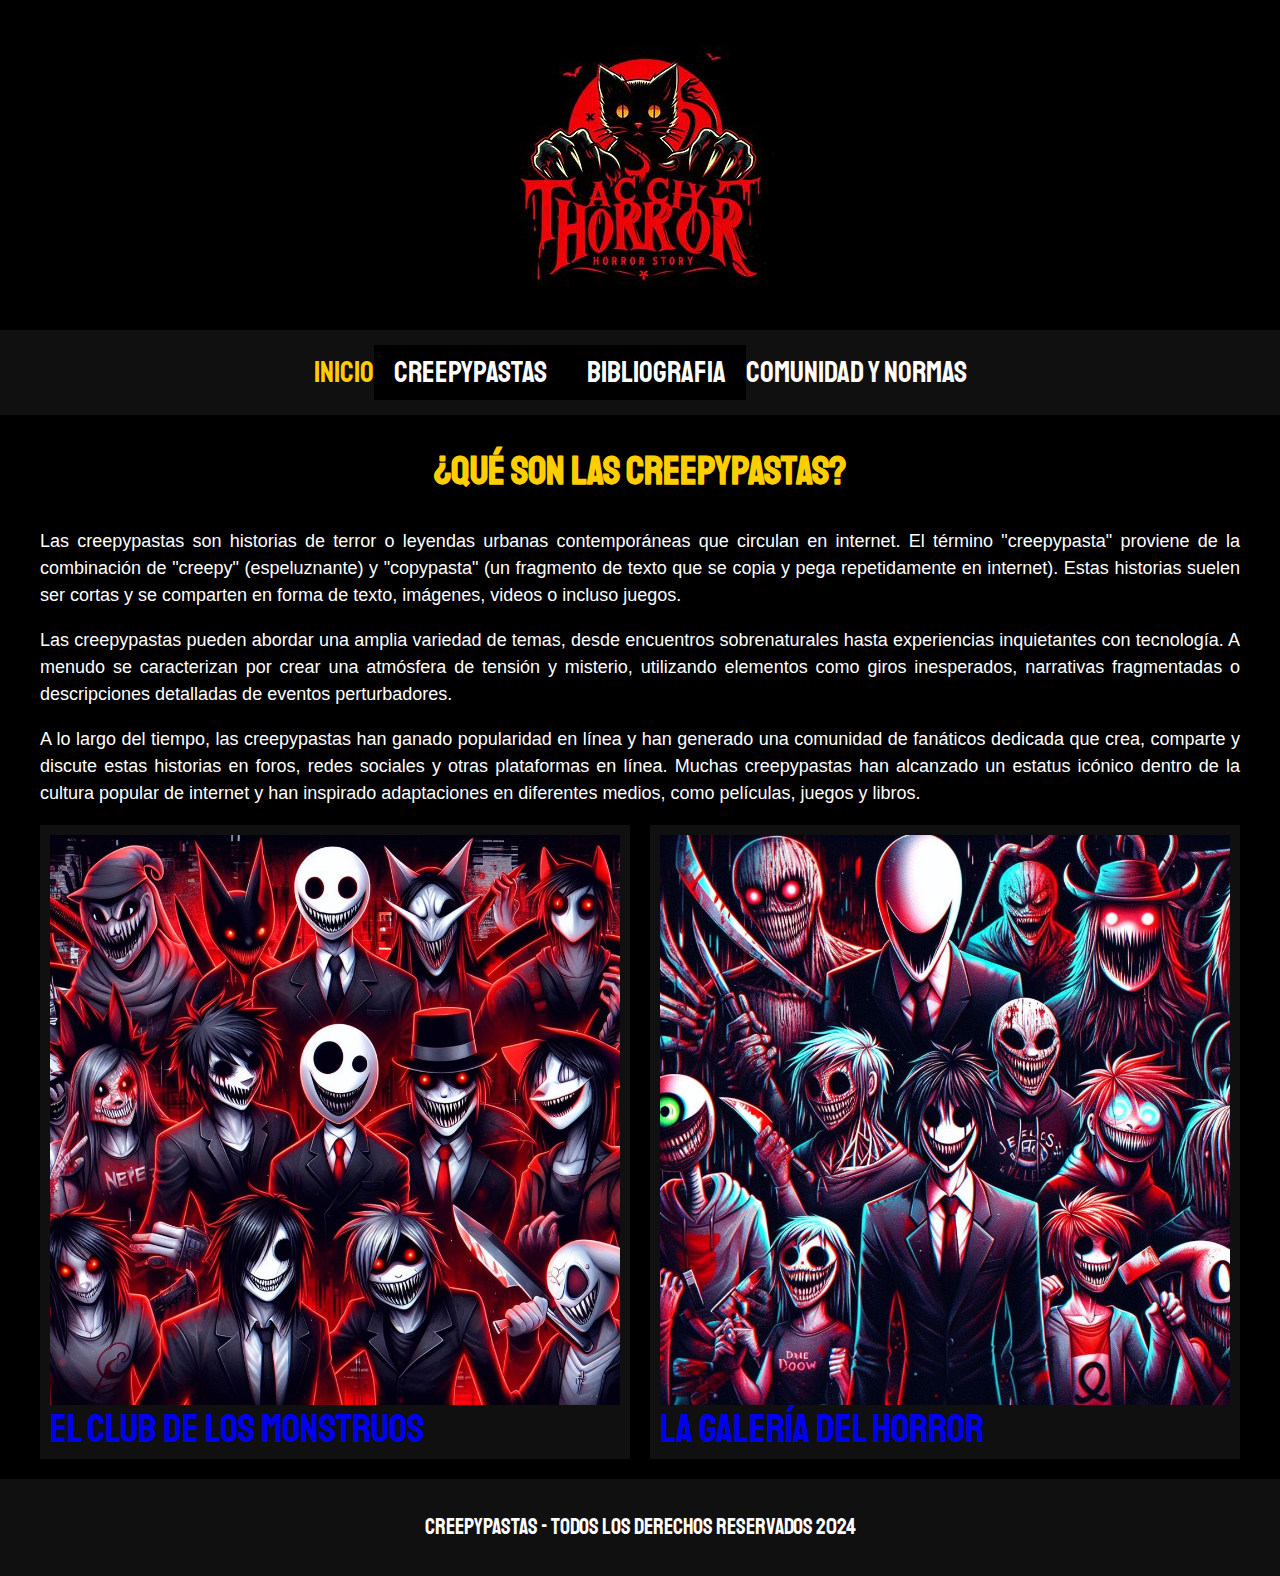
<file: Index.html>
<!DOCTYPE html>
<html lang="en">
    <head>
        <meta charset="UTF-8">
        <meta name="viewport" content="width=device-width, initial-scale=1.0">
        <title>Tachy Horror</title>
        <link rel="stylesheet" href="CSS/normalize.css">
        <link rel="stylesheet" href="CSS/style.css ">
        <!--Estilo de escritura de google fonts-->
        <link rel="preconnect" href="https://fonts.googleapis.com">
        <link rel="preconnect" href="https://fonts.gstatic.com" crossorigin>
        <link href="https://fonts.googleapis.com/css2?family=Staatliches&display=swap" rel="stylesheet">
    </head>
    
    <body>
        <header class="header">
            <a href="Index.html"></a>
            <img class="header__logo" src="img/Logo.jfif" alt="Logotipo">
        </header>

        <div class="menu-container">
            <nav class="navegacion">
                <div>
                    <a  class="navegacion__enlace navegacion__enlace--activo" href="Index.html">Inicio</a>
                </div>
                <div>
                    <a  class="navegacion__enlace" href="#">
                        <button class="menu-btn">Creepypastas</button>
                        <ul class="menu-list">
                            <li><a href="CreepypastasFamosos.html">Creepypastas Famosos</a></li>
                            <li><a href="NuevasHistorias.html">Nuevas Historias</a></li>
                            <li><a href="Categorias.html">Categorias</a></li>
                        </ul>
                    </a>
                </div> 
                <div>
                    <a  class="navegacion__enlace" href="#">
                        <button class="menu-btn">Bibliografia</button>
                        <ul class="menu-list">
                            <li><a href="#">Videos</a></li>
                            <li><a href="#">Textos</a></li>
                            <li><a href="#">Foros</a></li>
                        </ul>                        
                    </a>
                </div>   
                <a  class="navegacion__enlace" href="ComunidadYNormas.html">Comunidad y normas</a>
            </nav>
        </div>

        <main class="contenedor">
            <h1>¿Qué son las creepypastas?</h1>
            <p class="contenedor__texto">
                Las creepypastas son historias de terror o leyendas urbanas contemporáneas que 
                circulan en internet. El término "creepypasta" proviene de la combinación de "creepy"
                (espeluznante) y "copypasta" (un fragmento de texto que se copia y pega repetidamente 
                en internet). Estas historias suelen ser cortas y se comparten en forma de texto, 
                imágenes, videos o incluso juegos.
            </p> 
            <p class="contenedor__texto">
                Las creepypastas pueden abordar una amplia variedad de temas, desde encuentros 
                sobrenaturales hasta experiencias inquietantes con tecnología. A menudo se caracterizan 
                por crear una atmósfera de tensión y misterio, utilizando elementos como giros 
                inesperados, narrativas fragmentadas o descripciones detalladas de eventos perturbadores.
            </p>
            <p class="contenedor__texto">    
                A lo largo del tiempo, las creepypastas han ganado popularidad en línea y han generado 
                una comunidad de fanáticos dedicada que crea, comparte y discute estas historias en 
                foros, redes sociales y otras plataformas en línea. Muchas creepypastas han alcanzado 
                un estatus icónico dentro de la cultura popular de internet y han inspirado adaptaciones
                en diferentes medios, como películas, juegos y libros.
            </p>
            <div class="grid">

                <div class="decoracion">
                    <a href="Producto.html"></a>
                    <img class="decoracion__imagen" src="img/1.jpg" alt="imagen creepy">
                    <div class="decoracion__informacion">
                        <a class="decoracion__nombre" href="https://www.youtube.com/watch?v=1HIp_nhV3Ag&ab_channel=PONTEPLAY">El club de los monstruos</a>
                    </div>
                </div>

                <div class="decoracion">
                    <a href="Producto.html"></a>
                    <img class="decoracion__imagen" src="img/2.jpg" alt="imagen creepy">
                    <div class="decoracion__informacion">
                        <a class="decoracion__nombre" href="https://www.youtube.com/watch?v=kD5ut_CzRHE&ab_channel=SrJoel336-CreepypastasyTerror">La galería del horror</a>
                    </div>
                </div>                

              
        </main>
        <footer class="footer">
            <p class="footer__texto">Creepypastas - Todos los derechos reservados 2024</p>
        </footer>
    </body>
</html>
</file>
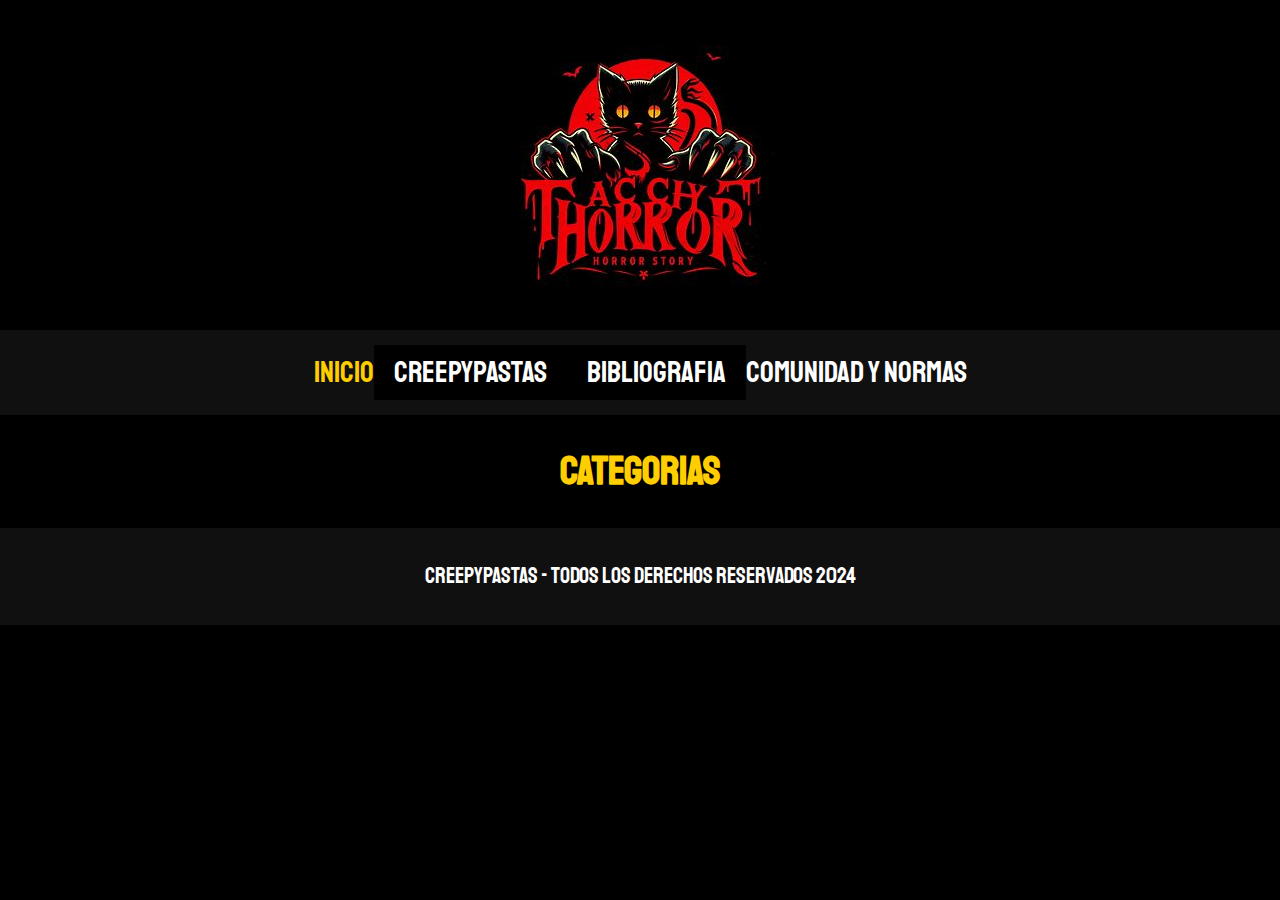
<file: Categorias.html>
<!DOCTYPE html>
<html lang="en">
    <head>
        <meta charset="UTF-8">
        <meta name="viewport" content="width=device-width, initial-scale=1.0">
        <title>Tachy Horror</title>
        <link rel="stylesheet" href="CSS/normalize.css">
        <link rel="stylesheet" href="CSS/style.css ">
        <!--Estilo de escritura de google fonts-->
        <link rel="preconnect" href="https://fonts.googleapis.com">
        <link rel="preconnect" href="https://fonts.gstatic.com" crossorigin>
        <link href="https://fonts.googleapis.com/css2?family=Staatliches&display=swap" rel="stylesheet">
    </head>
    
    <body>
        <header class="header">
            <a href="Index.html"></a>
            <img class="header__logo" src="img/Logo.jfif" alt="Logotipo">
        </header>

        <div class="menu-container">
            <nav class="navegacion">
                <div>
                    <a  class="navegacion__enlace navegacion__enlace--activo" href="Index.html">Inicio</a>
                </div>
                <div>
                    <a  class="navegacion__enlace" href="#">
                        <button class="menu-btn">Creepypastas</button>
                        <ul class="menu-list">
                            <li><a href="CreepypastasFamosos.html">Creepypastas Famosos</a></li>
                            <li><a href="NuevasHistorias.html">Nuevas Historias</a></li>
                            <li><a href="Categorias.html">Categorias</a></li>
                        </ul>
                    </a>
                </div> 
                <div>
                    <a  class="navegacion__enlace" href="#">
                        <button class="menu-btn">Bibliografia</button>
                        <ul class="menu-list">
                            <li><a href="#">Videos</a></li>
                            <li><a href="#">Textos</a></li>
                            <li><a href="#">Foros</a></li>
                        </ul>                        
                    </a>
                </div>   
                <a  class="navegacion__enlace" href="ComunidadYNormas.html">Comunidad y normas</a>
            </nav>
        </div>

        <main class="contenedor">
            <h1>Categorias</h1>
          
        </main>
        <footer class="footer">
            <p class="footer__texto">Creepypastas - Todos los derechos reservados 2024</p>
        </footer>
    </body>
</html>
</file>
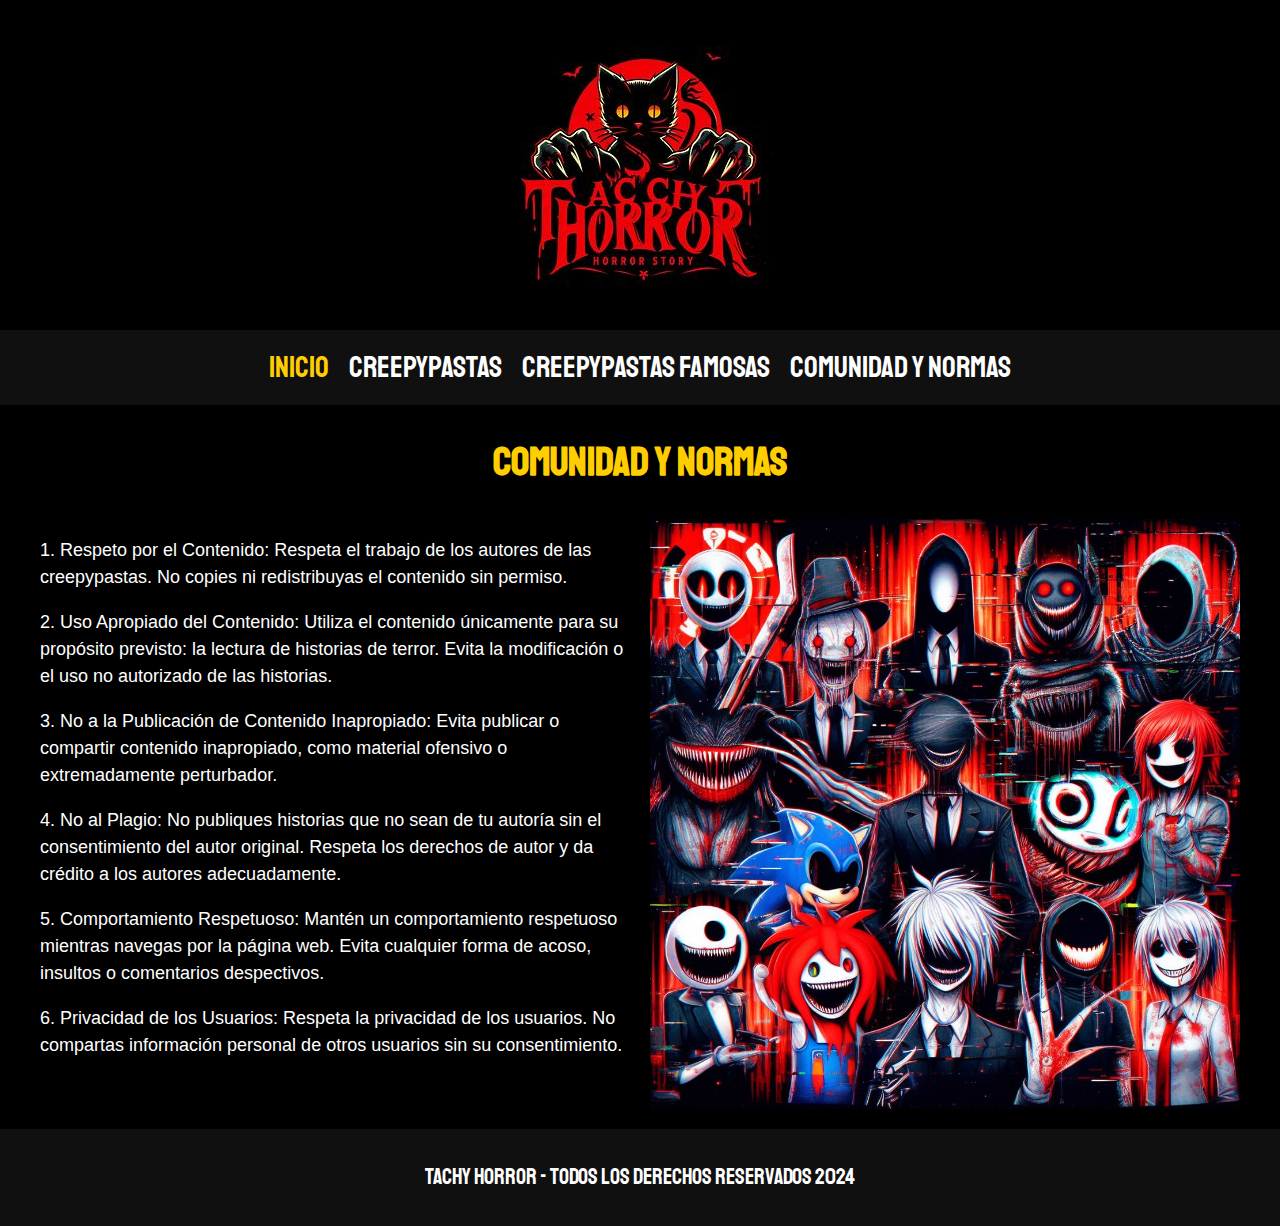
<file: ComunidadYNormas.html>
<!DOCTYPE html>
<html lang="en">
    <head>
        <meta charset="UTF-8">
        <meta name="viewport" content="width=device-width, initial-scale=1.0">
        <title>Tachy Horror</title>
        <link rel="stylesheet" href="CSS/normalize.css">
        <link rel="stylesheet" href="CSS/style.css ">
        <!--Estilo de escritura de google fonts-->
        <link rel="preconnect" href="https://fonts.googleapis.com">
        <link rel="preconnect" href="https://fonts.gstatic.com" crossorigin>
        <link href="https://fonts.googleapis.com/css2?family=Staatliches&display=swap" rel="stylesheet">
    </head>
    
    <body>
        <header class="header">
            <a href="Index.html"></a>
            <img class="header__logo" src="img/Logo.jfif" alt="Logotipo">
        </header>

        <nav class="navegacion">
            <a  class="navegacion__enlace navegacion__enlace--activo" href="Index.html">Inicio</a>
            <a  class="navegacion__enlace" href="#">Creepypastas</a>
            <a  class="navegacion__enlace" href="#">Creepypastas Famosas</a>
            <a  class="navegacion__enlace" href="ComunidadYNormas.html">Comunidad y normas</a>
        </nav>
        
        <main class="contenedor">
            <h1>Comunidad y Normas</h1>
            <div class="nosotros">
                <div class="nosotros__contenido">
                    <p>
                        1. Respeto por el Contenido: Respeta el trabajo de los autores de las creepypastas. No copies ni redistribuyas el contenido sin permiso.
                    </p>
                    <p>    
                        2. Uso Apropiado del Contenido: Utiliza el contenido únicamente para su propósito previsto: la lectura de historias de terror. Evita la modificación o el uso no autorizado de las historias.
                    </p>
                    <p>    
                        3. No a la Publicación de Contenido Inapropiado: Evita publicar o compartir contenido inapropiado, como material ofensivo o extremadamente perturbador.
                    </p>  
                    <p>  
                        4. No al Plagio: No publiques historias que no sean de tu autoría sin el consentimiento del autor original. Respeta los derechos de autor y da crédito a los autores adecuadamente.
                    </p>

                    <p>
                        5. Comportamiento Respetuoso: Mantén un comportamiento respetuoso mientras navegas por la página web. Evita cualquier forma de acoso, insultos o comentarios despectivos.
                    </p>
                    <p>
                       6. Privacidad de los Usuarios: Respeta la privacidad de los usuarios. No compartas información personal de otros usuarios sin su consentimiento. 
                    </p>
                </div>
                <img class="nosotros__imagen" src="img/3.jpg" alt="imagen nosotros">
            </div>
            
        </main>

        <footer class="footer">
            <p class="footer__texto">Tachy Horror - Todos los derechos reservados 2024</p>
        </footer>
    </body>
</html>
</file>
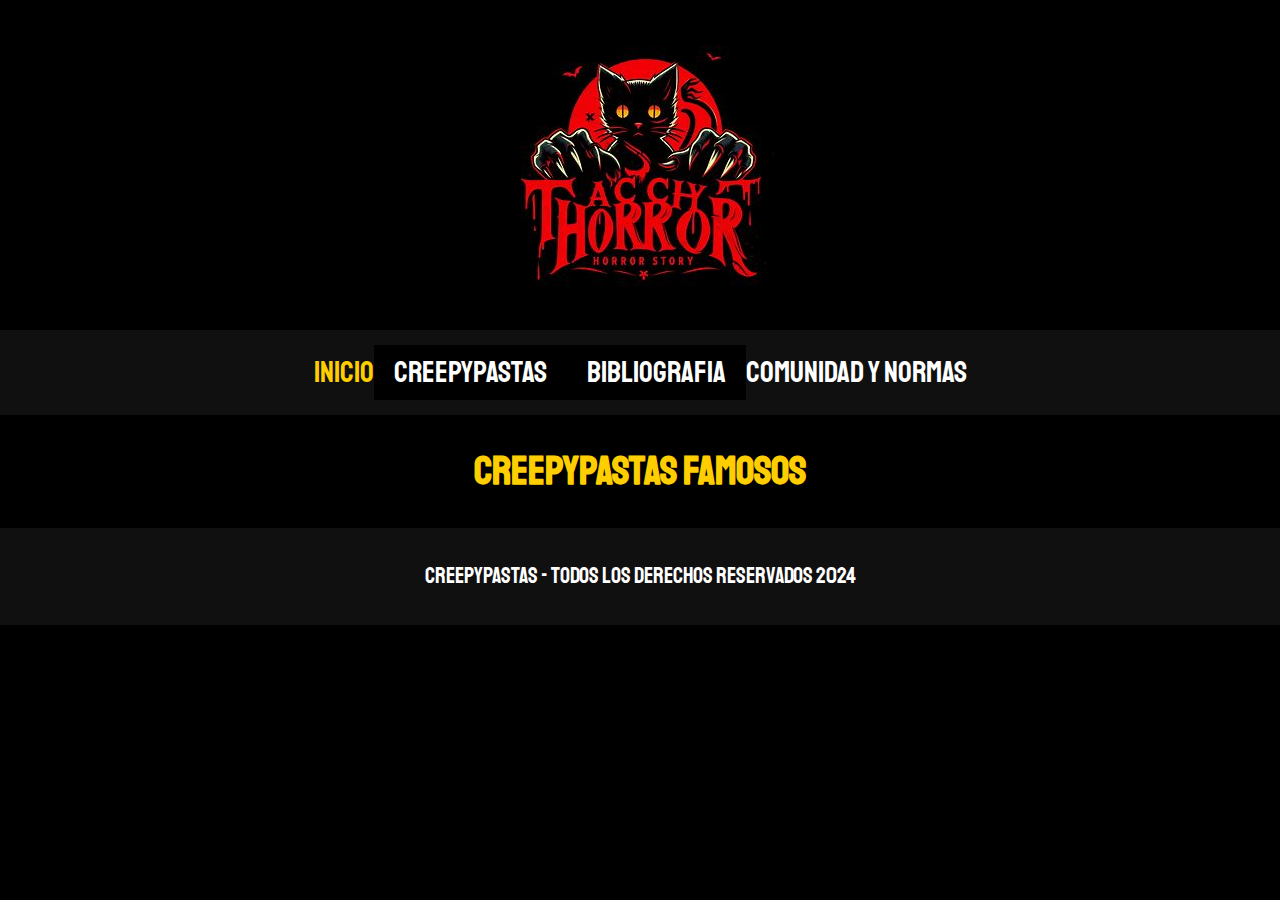
<file: CreepypastasFamosos.html>
<!DOCTYPE html>
<html lang="en">
    <head>
        <meta charset="UTF-8">
        <meta name="viewport" content="width=device-width, initial-scale=1.0">
        <title>Tachy Horror</title>
        <link rel="stylesheet" href="CSS/normalize.css">
        <link rel="stylesheet" href="CSS/style.css ">
        <!--Estilo de escritura de google fonts-->
        <link rel="preconnect" href="https://fonts.googleapis.com">
        <link rel="preconnect" href="https://fonts.gstatic.com" crossorigin>
        <link href="https://fonts.googleapis.com/css2?family=Staatliches&display=swap" rel="stylesheet">
    </head>
    
    <body>
        <header class="header">
            <a href="Index.html"></a>
            <img class="header__logo" src="img/Logo.jfif" alt="Logotipo">
        </header>

        <div class="menu-container">
            <nav class="navegacion">
                <div>
                    <a  class="navegacion__enlace navegacion__enlace--activo" href="Index.html">Inicio</a>
                </div>
                <div>
                    <a  class="navegacion__enlace" href="#">
                        <button class="menu-btn">Creepypastas</button>
                        <ul class="menu-list">
                            <li><a href="CreepypastasFamosos.html">Creepypastas Famosos</a></li>
                            <li><a href="NuevasHistorias.html">Nuevas Historias</a></li>
                            <li><a href="Categorias.html">Categorias</a></li>
                        </ul>
                    </a>
                </div> 
                <div>
                    <a  class="navegacion__enlace" href="#">
                        <button class="menu-btn">Bibliografia</button>
                        <ul class="menu-list">
                            <li><a href="#">Videos</a></li>
                            <li><a href="#">Textos</a></li>
                            <li><a href="#">Foros</a></li>
                        </ul>                        
                    </a>
                </div>   
                <a  class="navegacion__enlace" href="ComunidadYNormas.html">Comunidad y normas</a>
            </nav>
        </div>

        <main class="contenedor">
            <h1>Creepypastas Famosos</h1>
          
        </main>
        <footer class="footer">
            <p class="footer__texto">Creepypastas - Todos los derechos reservados 2024</p>
        </footer>
    </body>
</html>
</file>
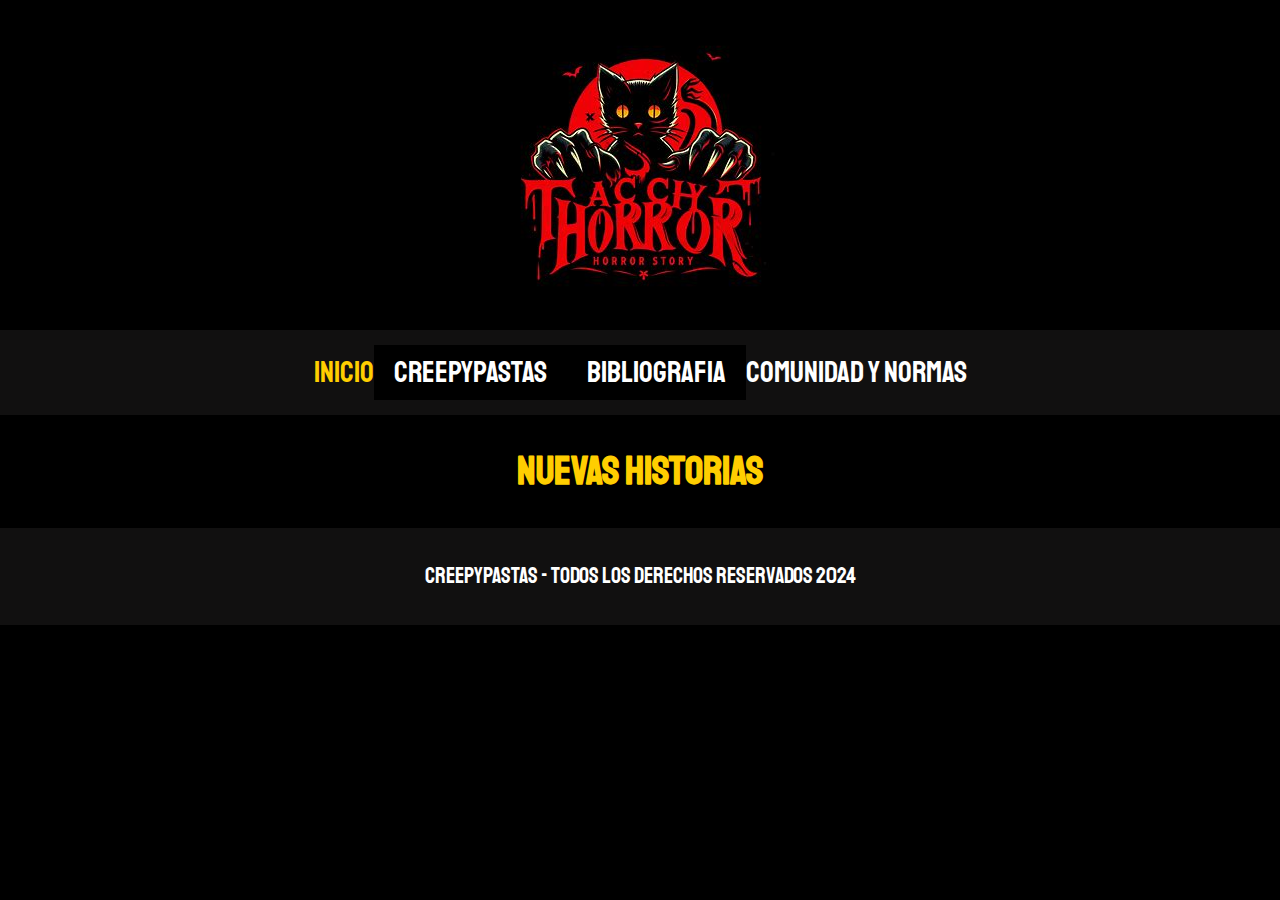
<file: NuevasHistorias.html>
<!DOCTYPE html>
<html lang="en">
    <head>
        <meta charset="UTF-8">
        <meta name="viewport" content="width=device-width, initial-scale=1.0">
        <title>Tachy Horror</title>
        <link rel="stylesheet" href="CSS/normalize.css">
        <link rel="stylesheet" href="CSS/style.css ">
        <!--Estilo de escritura de google fonts-->
        <link rel="preconnect" href="https://fonts.googleapis.com">
        <link rel="preconnect" href="https://fonts.gstatic.com" crossorigin>
        <link href="https://fonts.googleapis.com/css2?family=Staatliches&display=swap" rel="stylesheet">
    </head>
    
    <body>
        <header class="header">
            <a href="Index.html"></a>
            <img class="header__logo" src="img/Logo.jfif" alt="Logotipo">
        </header>

        <div class="menu-container">
            <nav class="navegacion">
                <div>
                    <a  class="navegacion__enlace navegacion__enlace--activo" href="Index.html">Inicio</a>
                </div>
                <div>
                    <a  class="navegacion__enlace" href="#">
                        <button class="menu-btn">Creepypastas</button>
                        <ul class="menu-list">
                            <li><a href="CreepypastasFamosos.html">Creepypastas Famosos</a></li>
                            <li><a href="NuevasHistorias.html">Nuevas Historias</a></li>
                            <li><a href="Categorias.html">Categorias</a></li>
                        </ul>
                    </a>
                </div> 
                <div>
                    <a  class="navegacion__enlace" href="#">
                        <button class="menu-btn">Bibliografia</button>
                        <ul class="menu-list">
                            <li><a href="#">Videos</a></li>
                            <li><a href="#">Textos</a></li>
                            <li><a href="#">Foros</a></li>
                        </ul>                        
                    </a>
                </div>   
                <a  class="navegacion__enlace" href="ComunidadYNormas.html">Comunidad y normas</a>
            </nav>
        </div>

        <main class="contenedor">
            <h1>Nuevas Historias</h1>
          
        </main>
        <footer class="footer">
            <p class="footer__texto">Creepypastas - Todos los derechos reservados 2024</p>
        </footer>
    </body>
</html>
</file>
<file: CSS/style.css>
:root{
    --primario: #000;
    --primarioOscuro: #111010;
    --secundario: #ffce00;
    --secundarioOscuro: rgb(233,187,2);
    --blanco: #FFF;
    --negro: #000;

    --fuentePrincipal: 'Staatliches', cursive;
}

html{
    box-sizing: border-box;
    font-size: 62.5%;
}

*, *:before, *:after{
    box-sizing: inherit;
}

body{
    background-color: var(--primario);
    font-size: 1.6rem;
    line-height: 1.5;
}

p{
    font-size: 1.8rem;
    font-family: Arial, Helvetica, sans-serif;
    color: var(--blanco)
}

a{
    text-decoration: none;
}

img{
    max-width: 100%;
}

.contenedor{
    max-width: 120rem;
    margin: 0 auto;
}

.contenedor__texto{
    text-align: justify;
}

h1,h2,h3{
    text-align: center;
    color: var(--secundario);
    font-family: var(--fuentePrincipal);
}

h1{
    font-size: 4rem ;
}

h2{
    font-size: 3.2rem ;
}

h3{
    font-size: 2.4rem ;
}

.header{
    display: flex;
    justify-content: center;
}

.header__logo{
    margin: 3rem 0;
}

/*Footer*/
.footer{
    background-color: var(--primarioOscuro);
    padding: 1rem 0;
    margin-top: 2rem;
}

.footer__texto{
    font-family: var(--fuentePrincipal);
    text-align: center;
    font-size: 2.2rem;
}
/*Navegacion*/
.navegacion{
    background-color: var(--primarioOscuro);
    padding: 1rem 0;
    display: flex;
    flex-direction: column;
    justify-content: center;
    align-items: center;
    text-align: center;
    /*gap:2rem;*/
}

@media (min-width: 768px) {
    .navegacion{
        flex-direction: row;
        justify-content: center;
    }
}

.navegacion__enlace{
    font-family: var(--fuentePrincipal);
    color: var(--blanco);
    font-size: 3rem;
    margin-right: 2rem;
}

/*Selecciona el ultimo elemento*/
.navegacion__enlace:last-of-type{
    margin-right: 0;
}

.navegacion__enlace--activo, .navegacion__enlace:hover{
    color: var(--secundario);
}

/* Navegacion Principal */

.navegacion-principal {
    display: flex;
    flex-direction: column;
}
@media (min-width: 768px) {
    .navegacion-principal {
        flex-direction: row;
        justify-content: space-between;
    }
}

.navegacion-principal a {
    display: block;
    text-align: center;
    color: var(--blanco);
    text-decoration: none;
    font-size: 2rem;
    font-weight: 700;
    padding: 1rem;
}
.navegacion-principal a:hover {
    background-color: var(--primario);
    color: var(--oscuro);
}




/*Gid*/
.grid{
    display: grid;
    grid-template-columns: repeat(2,1fr);
    gap: 2rem;
}

@media (min-width: 780px) {
    .grid{
        display: grid;
        grid-template-columns: repeat(2,1fr);
    }
}
/*Decoracion*/
.decoracion{
    background-color: var(--primarioOscuro);
    padding: 1rem;
}

.decoracion__imagen{
    width: 100%;
}

.decoracion__informacion{

}

.decoracion__nombre{
    font-size: 4rem;
}

.decoracion__precio{
    font-size: 2.8rem;
    color: var(--secundario);
}

.decoracion__nombre, .decoracion__precio{
    font-family: var(--fuentePrincipal); 
    margin: 1rem 0;
    text-align: center;
    line-height: 3.5rem;
}

/*Gradicos*/
.grafico{
    min-height: 30rem;
    background-repeat:  no-repeat;
    background-size: cover;
    grid-column: 1 /3;
}

.grafico--camisas{
    grid-row: 2 / 3;
    background-image: url(../img/grafico1.jpg);
}

.grafico--node{
    background-image: url(../img/grafico2.jpg);
    grid-row: 6 / 5;
}

@media (min--width: 780px){
    .grafico--node{
        grid-row: 5 / 6;
        grid-column: 2 / 4;
    }
}

/*Nosotros*/
.nosotros {
    display: grid;
    grid-template-rows: repeat(2, auto);
}

@media (min-width: 768px) {
    .nosotros {
        grid-template-columns: repeat(2, 1fr);
        column-gap: 2rem;
    }
}

.nosotros__imagen{
    grid-row: 1 /2 ;
}

@media (min-width: 768px){
    .nosotros__imagen{
        grid-column: 2 / 3;
    }
}


/* Estilos para el menú desplegable */
.navegacion__menu {
    display: none;
    background-color: var(--primarioOscuro);
    padding: 1rem 0;
    text-align: center;
}

.navegacion__enlace {
    font-family: var(--fuentePrincipal);
    color: var(--blanco);
    font-size: 3rem;
    margin-right: 2rem;
    display: block;
    padding: 0.5rem 0;
}

.navegacion__enlace--activo,
.navegacion__enlace:hover {
    color: var(--secundario);
}

/* Estilos para el botón del menú */
.navegacion__boton {
    font-family: var(--fuentePrincipal);
    color: var(--blanco);
    font-size: 3rem;
    background: none;
    border: none;
    cursor: pointer;
}

  
  .menu-container {
    position: relative;
  }
  
  .menu-btn {
    background-color: var(--primario); /* Cambiado a color primario */
    color: var(--blanco); /* Cambiado a color blanco */
    padding: 10px 20px;
    border: none;
    cursor: pointer;
    font-family: var(--fuentePrincipal); /* Cambiado a la fuente principal */
  }
  
  .menu-list {
    list-style-type: none;
    padding: 0;
    margin: 0;
    display: none; /* ocultar la lista por defecto */
    position: absolute;
    background-color: var(--primarioOscuro); /* Cambiado a color primario oscuro */
    box-shadow: 0px 8px 16px 0px rgba(0, 0, 0, 0.2);
    z-index: 1;
  }
  
  .menu-list li {
    padding: 10px;
  }
  
  .menu-list li a {
    text-decoration: none;
    color: var(--blanco); /* Cambiado a color blanco */
  }
  
  .menu-list li a:hover {
    background-color: var(--secundario); /* Cambiado a color secundario */
  }
  
  .menu-container:hover .menu-list {
    display: block; /* mostrar la lista cuando se pasa el ratón sobre el contenedor */
  }
</file>
